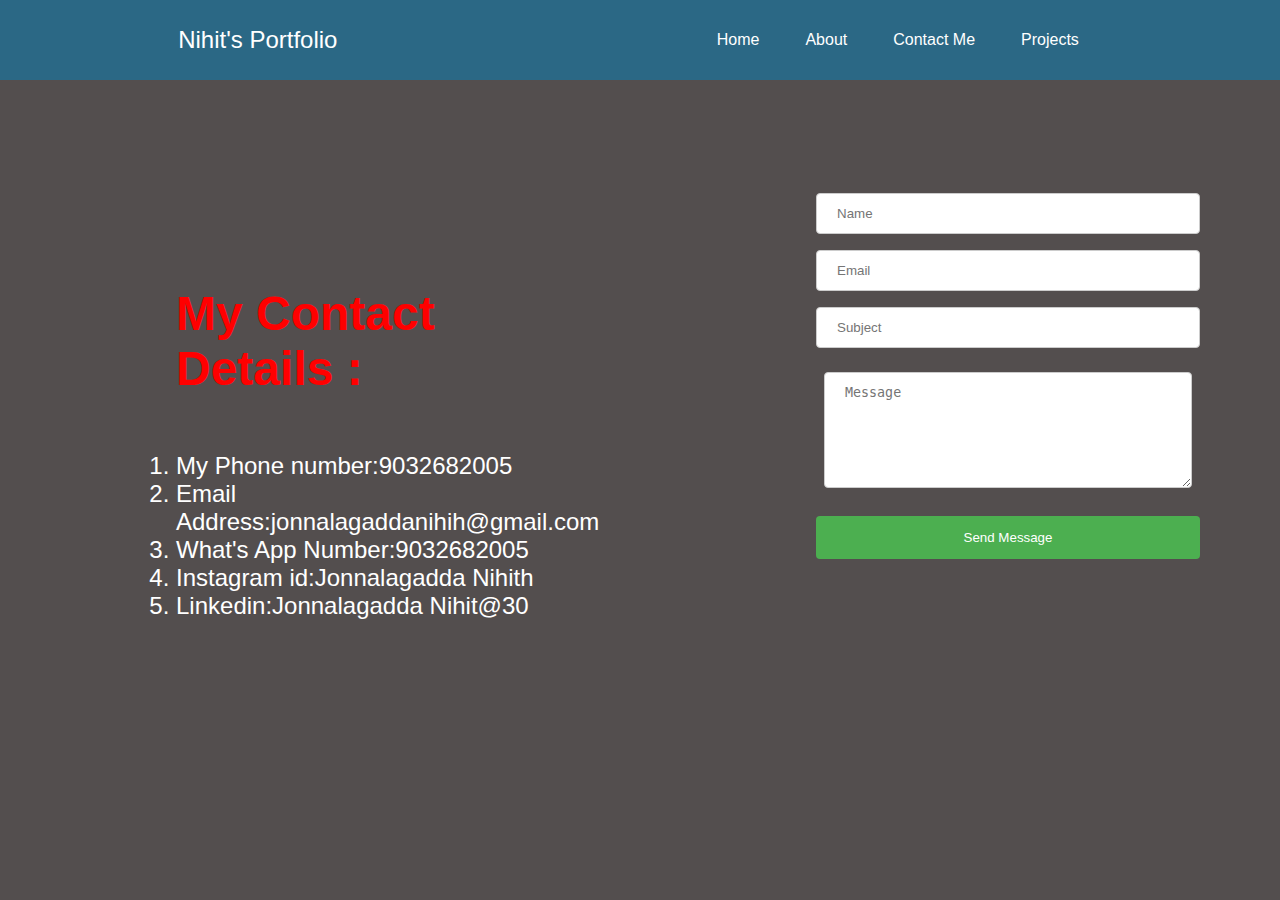
<file: contactme.html>
<!DOCTYPE html>
<html lang="en">

<head>
    <meta charset="UTF-8">
    <meta name="viewport" content="width=device-width, initial-scale=1.0">
    <title>Nihit's Contact</title>
    <link rel="stylesheet" href="style.css">
    <style>
        h1{
            color: red;
        }
        .leftSection {
            height: 180px;
            width: 50%;
            margin: auto;
            font-size: 1.5rem;
        }

        input[type=text],
        select, textarea {
            width: 100%;
            padding: 12px 20px;
            margin: 8px 0;
            display: inline-block;
            border: 1px solid #ccc;
            border-radius: 4px;
            box-sizing: border-box;
        }

        input[type=text]:focus {
            border: 3px solid #555;
        }

        input[type=submit] {
            width: 100%;
            background-color: #4CAF50;
            color: white;
            padding: 14px 20px;
            margin: 8px 0;
            border: none;
            border-radius: 4px;
            cursor: pointer;
        }

        .message {
            padding: 8px;
            cursor: pointer;
        }

        input[type=submit]:hover {
            background-color: #45a049;
        }
    </style>
</head>

<body>
    <header>
        <nav>
            <div class="left">Nihit's Portfolio</div>
            <div class="right">
                <ul>
                    <li><a href="index.html">Home</a></li>
                    <li><a href="about.html">About</a></li>
                    <li><a href="contactme.html">Contact Me</a></li>
                    <li><a href="projects.html">Projects</a></li>
                </ul>
            </div>
        </nav>
    </header>
    <main>
        <section class="firstSection">
            <div class="leftSection">
                <h1>My Contact Details :</h1><br><br>
                <ol>
                    <li>My Phone number:9032682005</li>
                    <li>Email Address:jonnalagaddanihih@gmail.com</li>
                    <li>What's App Number:9032682005</li>
                    <li>Instagram id:Jonnalagadda Nihith</li>
                    <li>Linkedin:Jonnalagadda Nihit@30</li>
                </ol>
            </div>
            <div class="rightSection">
                <form action="mailto:jonnalagaddanihith@gmail.com" method="post" enctype="text/plain">
                    <div>
                        <div class="row">
                            <div>
                                <input type="text" name="name" placeholder="Name" />
                            </div>
                            <div>
                                <input type="text" name="email" placeholder="Email" />
                            </div>
                            <div>
                                <input type="text" name="subject" placeholder="Subject" />
                            </div>
                            <div class="message">
                                <textarea name="message" placeholder="Message" rows="6"></textarea>
                            </div>
                            <div>
                                <input type="submit" value="Send Message" />
                            </div>
                        </div>
                    </div>
                </form>
            </div>
        </section>
    </main>
</body>

</html>
</file>
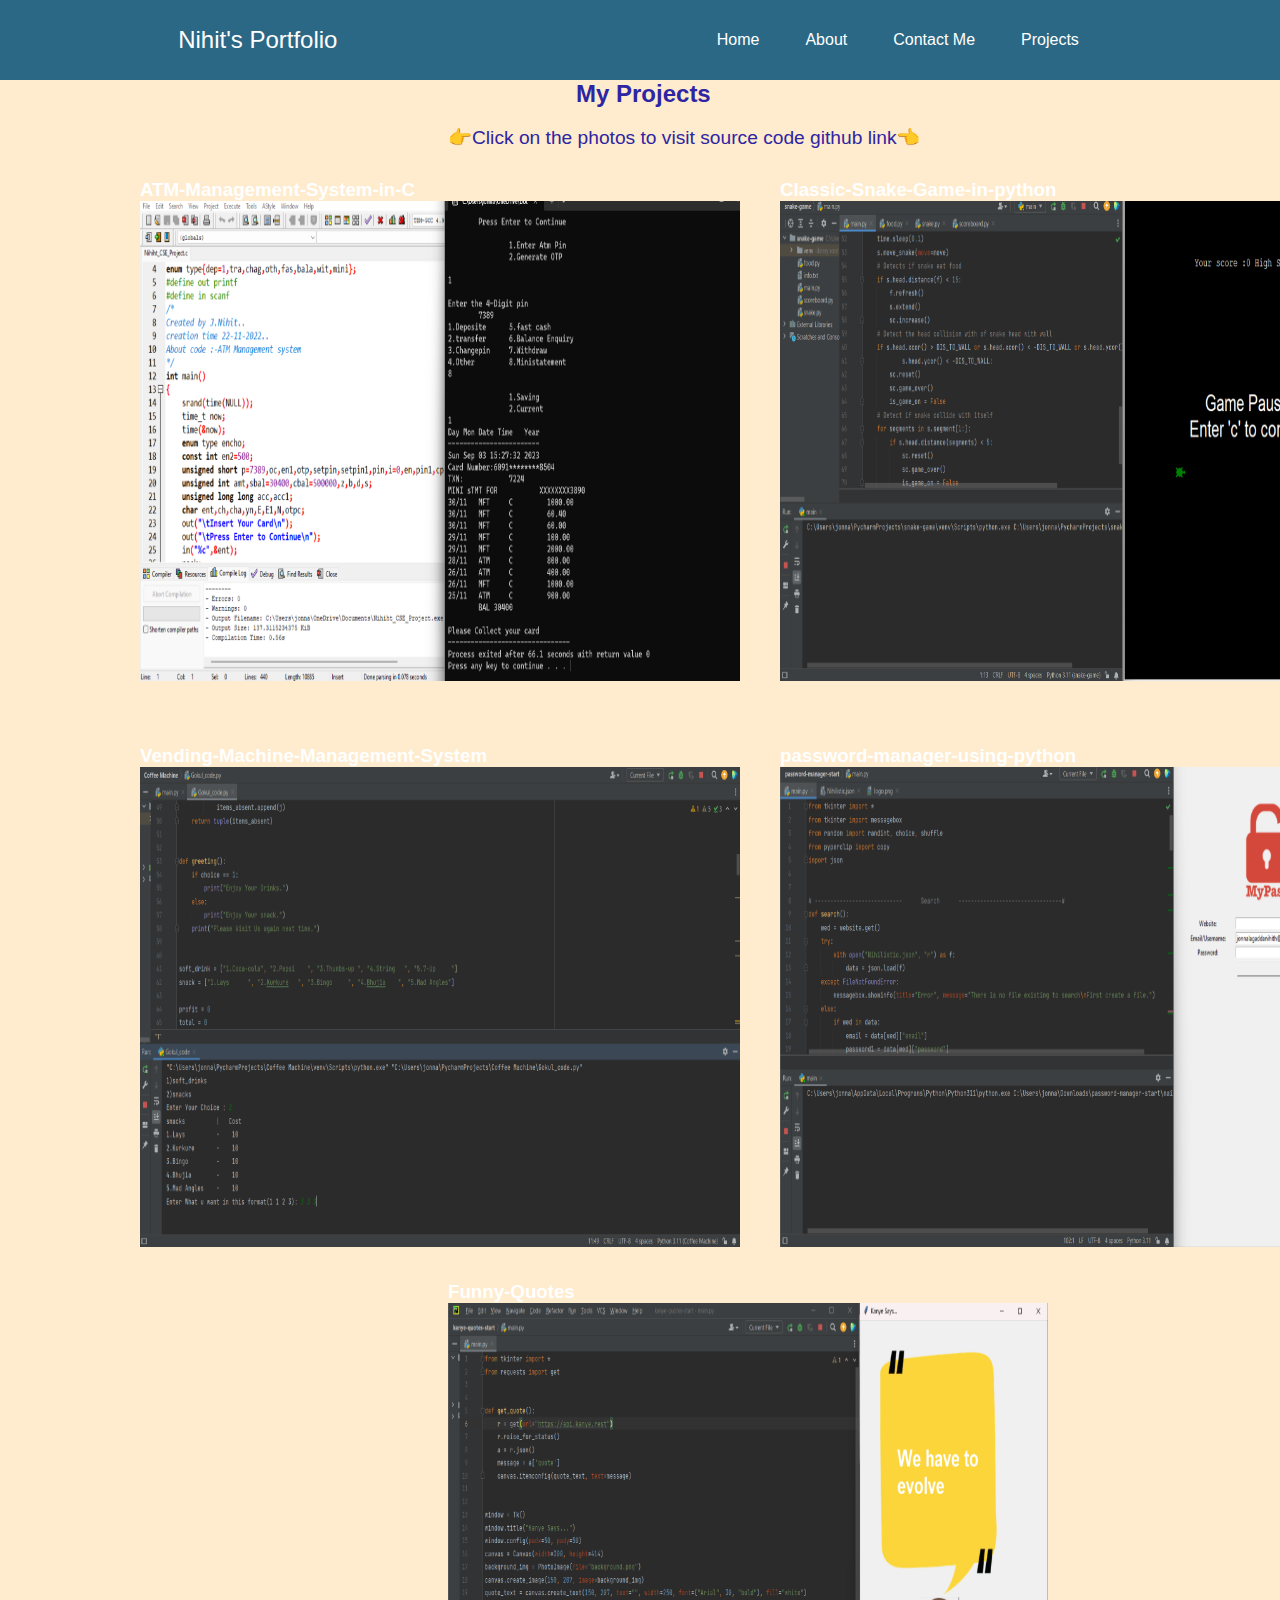
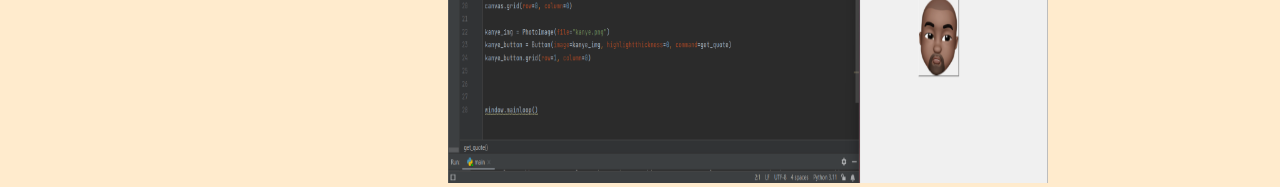
<file: projects.html>
<!DOCTYPE html>
<html lang="en">

<head>
    <meta charset="UTF-8">
    <meta name="viewport" content="width=device-width, initial-scale=1.0">
    <link rel="stylesheet" href="style.css">
    <title>My Projects</title>
    <style>
        body>p {
            padding-left: 35%;
            font-size: 1.2rem;
            color: rgb(45, 37, 163);
        }

        body {
            background-color: blanchedalmond;
        }

        img {
            height: 480px;
            width: 600px;
        }
        h3{
            font-weight: bold;
        }
        .content {
            padding-left: 45%;
            color: rgb(45, 37, 163);
        }

        .Outterdiv1 {
            display: flex;
            flex-direction: row;
            padding: 20px;
            width: 80%;
        }

        .Outterdiv1 div {
            padding-left: 100px;
            padding-right: 100px;
            margin: 10px 20px;
            width: 400px;
        }

        .Outterdiv2 {
            display: flex;
            flex-direction: row;
            padding: 20px;
            width: 80%;
        }

        .Outterdiv2 div {
            padding-left: 100px;
            padding-right: 100px;
            margin: 10px 20px;
            width: 400px;
        }

        .last {
            padding-left: 35%;
        }
    </style>
</head>

<body>
    <header>
        <nav>
            <div class="left">Nihit's Portfolio</div>
            <div class="right">
                <ul>
                    <li><a href="index.html">Home</a></li>
                    <li><a href="about.html">About</a></li>
                    <li><a href="contactme.html">Contact Me</a></li>
                    <li><a href="projects.html">Projects</a></li>
                </ul>
            </div>
        </nav>
    </header>
    <h2 class="content">My Projects</h2><br>
    <p>👉Click on the photos to visit source code github link👈</p>
    <div class="Outterdiv1">
        <div>
            <h3>ATM-Management-System-in-C</h3><a href="https://github.com/Nihith303/ATM-Management-System-in-C"><img
                    src="ATM.png" alt=""></a>
        </div>
        <div>
            <h3>Classic-Snake-Game-in-python</h3><a
                href="https://github.com/Nihith303/Classic-Snake-Game-in-python"><img src="Snake Game.png" alt=""></a>
        </div>
    </div>
    <div class="Outterdiv2">
        <div>
            <h3>Vending-Machine-Management-System</h3><a
                href="https://github.com/Nihith303/Vending-Machine-Management-System-in-Python"><img
                    src="Vending Machine.png" alt=""></a>
        </div>
        <div>
            <h3>password-manager-using-python</h3><a
                href="https://github.com/Nihith303/password-manager-using-python"><img src="Password.png" alt=""></a>
        </div>
    </div>
    <div class="last">
        <h3>Funny-Quotes</h3><a href="https://github.com/Nihith303/Funny-Quotes"><img src="Funny Quotes.png" alt=""></a>
    </div>
</body>

</html>
</file>
<file: style.css>
* {
    margin: 0;
    padding: 0;
}

body {
    background-color:rgba(13, 6, 6, 0.71);
    color: #ffffff;
    font-family: 'poppins', sans-serif;
}

nav {
    display: flex;
    justify-content: space-around;
    align-items: center;
    height: 80px;
    background-color: rgb(43, 104, 133);
}

nav ul {
    display: flex;
    justify-self: center;
}

nav ul li {
    list-style: none;
    margin: 0 23px;
}

nav ul li a {
    text-decoration: none;
    color: white;
}

nav ul li a:hover {
    color: rgb(68, 121, 121);
    font-size: 1.03rem;
}
footer{
    display: flex;
    justify-content: center;
    background-color: rgb(65, 65, 154);
    color: rgb(190, 220, 115);
    height: 50px;
    font-size: 1.2rem;
}
.left {
    font-size: 1.5rem;
}

.firstSection {
    display: flex;
    justify-content: space-around;
    margin: 25px 0;
}

.firstSection > div {
    width: 30%;
}

.leftSection {
    padding: 150px;
    font-size: 2.5rem;
}

.rightSection {
    margin: 80px;
}

.rightSection img {
    height: 420px;
    width: 420px;
}

.color {
    color: rgb(177, 64, 64);
}
#element{
    color: rgb(177, 64, 64);
}
</file>
